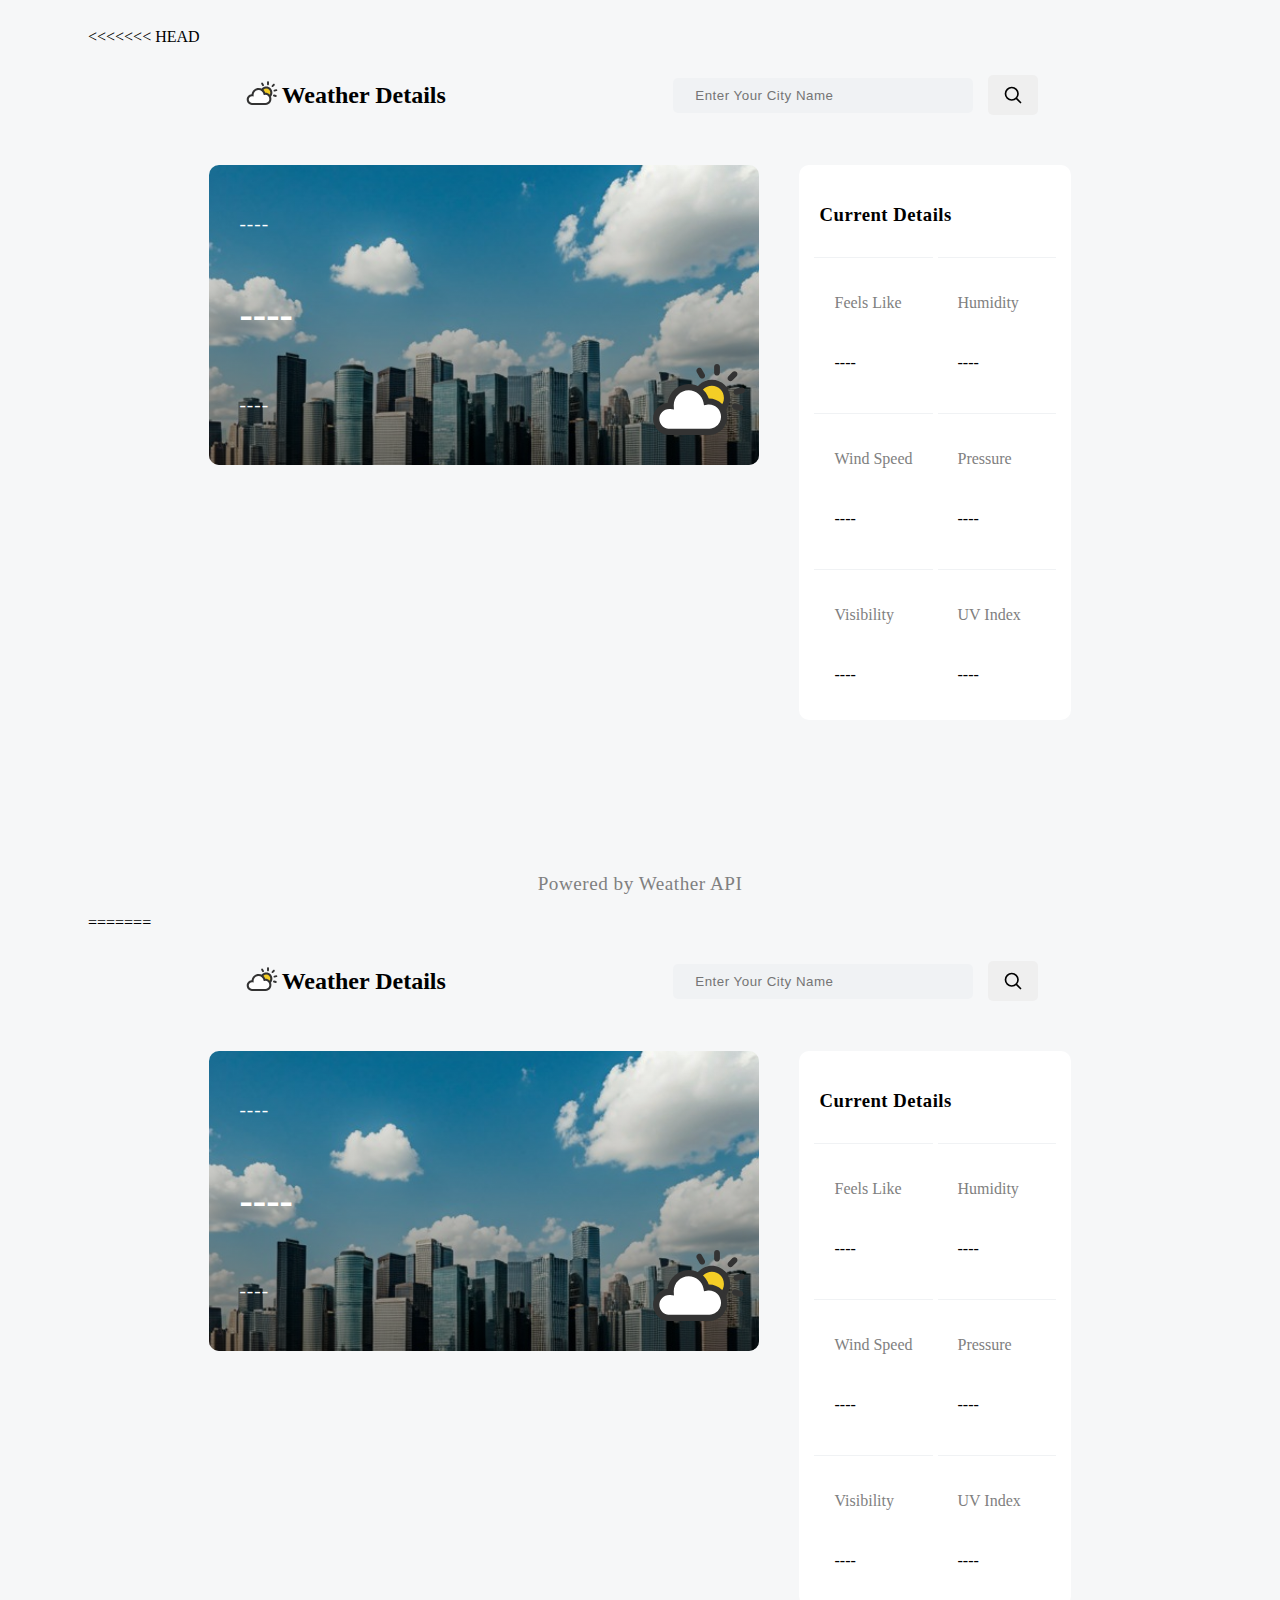
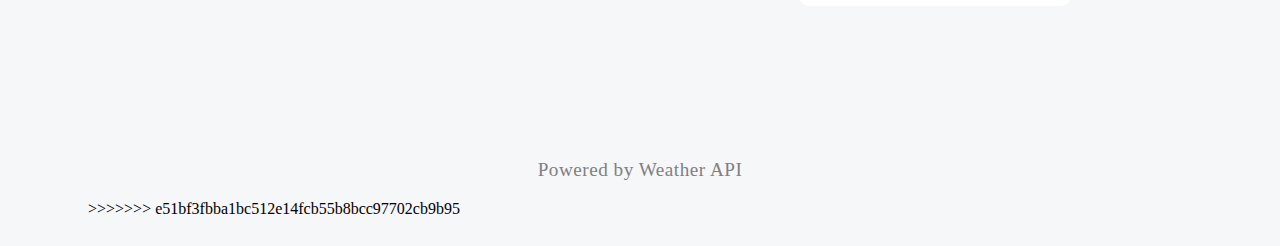
<file: index.html>
<<<<<<< HEAD
<!DOCTYPE html>
<html lang="en">

<head>
    <meta charset="UTF-8">
    <meta name="viewport" content="width=device-width, initial-scale=1.0">
    <link rel="stylesheet" href="style.css">
    <title>Document</title>
</head>

<body>

    <div class="MainDiv">
        <div class="Header">
            <div class="logosection">
                <img class="imgsvg" src="weather.svg" alt="">
                <h2>Weather Details</h2>
            </div>
            <div class="searchsection">
                <input type="text" id="inputbox" placeholder="Enter Your City Name">
                <button id="searchbtn"><img class="searchsvg" src="search.svg" alt=""></button>
            </div>
        </div>
        <div class="SecoundDiv">
            <div class="weatherimg">
                <img class="weatherimg" id="weather_icon" src="weatherimg.jpeg" alt="">
                <div class="textsection">
                    <div class="weatherdetailsdiv">
                        <h3 id="cityname">----</h3>
                        <h1 id="temp">----</h1>
                        <h3 id="condition">----</h3>
                    </div>
                    <div>
                        <img class="imgsvgabsolute" src="weather.svg" alt="">
                    </div>
                </div>
            </div>
            <div class="weatheralldetailsdiv">
                <h3>Current Details</h3>
                <div class="MainDetailsDiv">
                    <div class="weatheralldetails1div">
                        <div>
                            <p>Feels Like</p>
                            <p id="FeelsLike">----</p>
                        </div>
                        <div>
                            <p>Humidity</p>
                            <p id="Humidity">----</p>
                        </div>
                        <div>
                            <p>Wind Speed</p>
                            <p id="windspeed">----</p>
                        </div>
                        <div>
                            <p>Pressure</p>
                            <p id="Pressure">----</p>
                        </div>
                        <div>
                            <p>Visibility</p>
                            <p id="Visibility">----</p>
                        </div>
                        <div>
                            <p>UV Index</p>
                            <p id="UVIndex">----</p>
                        </div>
                    </div>
                </div>
            </div>
        </div>
        <div class="Footer">
            <p>Powered by Weather API</p>
        </div>
    </div>
    </div>



    <script src="script.js"></script>
</body>

=======
<!DOCTYPE html>
<html lang="en">

<head>
    <meta charset="UTF-8">
    <meta name="viewport" content="width=device-width, initial-scale=1.0">
    <link rel="stylesheet" href="style.css">
    <title>Document</title>
</head>

<body>

    <div class="MainDiv">
        <div class="Header">
            <div class="logosection">
                <img class="imgsvg" src="weather.svg" alt="">
                <h2>Weather Details</h2>
            </div>
            <div class="searchsection">
                <input type="text" id="inputbox" placeholder="Enter Your City Name">
                <button id="searchbtn"><img class="searchsvg" src="search.svg" alt=""></button>
            </div>
        </div>
        <div class="SecoundDiv">
            <div class="weatherimg">
                <img class="weatherimg" id="weather_icon" src="weatherimg.jpeg" alt="">
                <div class="textsection">
                    <div class="weatherdetailsdiv">
                        <h3 id="cityname">----</h3>
                        <h1 id="temp">----</h1>
                        <h3 id="condition">----</h3>
                    </div>
                    <div>
                        <img class="imgsvgabsolute" src="weather.svg" alt="">
                    </div>
                </div>
            </div>
            <div class="weatheralldetailsdiv">
                <h3>Current Details</h3>
                <div class="MainDetailsDiv">
                    <div class="weatheralldetails1div">
                        <div>
                            <p>Feels Like</p>
                            <p id="FeelsLike">----</p>
                        </div>
                        <div>
                            <p>Humidity</p>
                            <p id="Humidity">----</p>
                        </div>
                        <div>
                            <p>Wind Speed</p>
                            <p id="windspeed">----</p>
                        </div>
                        <div>
                            <p>Pressure</p>
                            <p id="Pressure">----</p>
                        </div>
                        <div>
                            <p>Visibility</p>
                            <p id="Visibility">----</p>
                        </div>
                        <div>
                            <p>UV Index</p>
                            <p id="UVIndex">----</p>
                        </div>
                    </div>
                </div>
            </div>
        </div>
        <div class="Footer">
            <p>Powered by Weather API</p>
        </div>
    </div>
    </div>



    <script src="script.js"></script>
</body>

>>>>>>> e51bf3fbba1bc512e14fcb55b8bcc97702cb9b95
</html>
</file>
<file: style.css>
<<<<<<< HEAD
*{
    margin: 0;
    padding: 0;
}
body{
    background-color: #f6f7f8;
    padding: 20px 80px;
}
.MainDiv{
    display: grid;
    grid-template-columns: 1fr 3fr 1fr;
    grid-template-columns: auto;
    display: block; 
}
.Header{
    display: flex;
    justify-content:space-around;
    padding: 16px 40px;
}
.imgsvg{
    width: 40px;
    height: 40px;
}
.searchsvg{
    width: 20px;
    height: 20px;
}
.logosection{
    display: flex;
    align-items: center;
}
.searchsection{
    display: flex;
    justify-content: center;
    align-items: center;
    gap: 15px;
}
#inputbox{
    padding: 5px 22px;
    width: 300px;
    height: 35px;
    border-radius: 5px;
    border: none;
    background-color: #f0f2f4;
    letter-spacing: 0.5px;
}
#searchbtn{
    padding: 10px 15px;
    border-radius: 5px;
    border: none;
    cursor: pointer;
}
.SecoundDiv{
    padding: 20px 40px;
    display: flex;
    justify-content: center;
    gap: 40px;
}
.weatherimg{
    width: 550px;
    height: 300px;
    object-fit: cover;
    border-radius: 10px;
    position: relative;
}
.textsection{
    top: 0;
    left: 0;
    width: 100%;
    height: 100%;
    position: absolute;
    display: flex;
    justify-content: space-between;
    align-items: end;
    background-image: linear-gradient(0deg, rgba(0, 0, 0, 0.5) 0%, rgba(0, 0, 0, 0) 100%);
    color: white;
    border-radius: 10px;
}
.imgsvgabsolute{
    width: 120px;
    height: 120px;
}
.weatherdetailsdiv{
    margin: 30px;
    display: flex;
    flex-direction: column;
    gap: 10px;

    h1{
        font-size: 2.5rem;
        font-weight:bolder;
    }
    h3{
        font-size: 1.2rem;
        font-weight:500;
        letter-spacing: 1px;
    }
}
.weatheralldetailsdiv{
    background-color: #ffffff;
    display: grid;
    grid-template-rows: 1fr 5fr;
    border-radius: 10px;

    h3{
        padding: 20px 0px 0px 20px;
        letter-spacing: 0.5px;
    }
}
.MainDetailsDiv{
    padding: 0px 15px;
    border-radius: 10px;
}
.weatheralldetails1div{
    display: grid;
    grid-template-columns: 1fr 1fr;
    gap: 5px;

    div{
        display: flex;
        flex-direction: column;
        gap: 10px;
        padding: 20px;

        border: 1px solid #f0f2f4;
        border-left: none;
        border-right: none;
        border-bottom: none;
    }
    div :first-child{
    color: gray; 
    }
}

.Footer{
    margin: 12% 0 0 0;
    text-align: center;
    color: gray;
    font-size: 1.2rem;
    letter-spacing: 0.5px;
    font-weight: 400;
}

/* --- Responsive Design Media Queries --- */

/* Medium Screens (e.g., Tablets, up to 768px) */
@media screen and (max-width: 768px) {
    body {
        padding: 10px 20px; /* Reduced overall padding */
    }

    /* Header adjustments: stack vertically */
    .Header {
        flex-direction: column;
        padding: 10px 0;
        gap: 15px;
    }

    .logosection {
        justify-content: center;
    }

    .searchsection {
        width: 100%;
        justify-content: center;
    }

    #inputbox {
        width: 70%;
        height: 30px;
        padding: 5px 15px;
        flex-grow: 1;
    }

    /* Main Content adjustments: stack vertically */
    .SecoundDiv {
        flex-direction: column;
        padding: 20px 0px;
        gap: 20px;
    }

    .weatherimg {
        width: 100%; /* Full width */
        height: 250px;
    }
    
    .weatheralldetailsdiv{
        width: 100%; 
    }

    .imgsvgabsolute {
        width: 80px;
        height: 80px;
    }

    .weatherdetailsdiv {
        margin: 20px;
    }
}

/* Small Screens (e.g., Mobile Phones, up to 480px) */
@media screen and (max-width: 480px) {
    /* Detail grid switch to single column and horizontal alignment */
    .weatheralldetails1div {
        grid-template-columns: 1fr; /* Single column layout */
    }

    .weatheralldetails1div div {
        flex-direction: row; /* Display label and value side-by-side */
        justify-content: space-between;
        align-items: center;
        padding: 15px 20px;
    }

    .Footer {
        font-size: 1rem;
        margin: 5% 0 0 0;
    }
=======
*{
    margin: 0;
    padding: 0;
}
body{
    background-color: #f6f7f8;
    padding: 20px 80px;
}
.MainDiv{
    display: grid;
    grid-template-columns: 1fr 3fr 1fr;
    grid-template-columns: auto;
    display: block; 
}
.Header{
    display: flex;
    justify-content:space-around;
    padding: 16px 40px;
}
.imgsvg{
    width: 40px;
    height: 40px;
}
.searchsvg{
    width: 20px;
    height: 20px;
}
.logosection{
    display: flex;
    align-items: center;
}
.searchsection{
    display: flex;
    justify-content: center;
    align-items: center;
    gap: 15px;
}
#inputbox{
    padding: 5px 22px;
    width: 300px;
    height: 35px;
    border-radius: 5px;
    border: none;
    background-color: #f0f2f4;
    letter-spacing: 0.5px;
}
#searchbtn{
    padding: 10px 15px;
    border-radius: 5px;
    border: none;
    cursor: pointer;
}
.SecoundDiv{
    padding: 20px 40px;
    display: flex;
    justify-content: center;
    gap: 40px;
}
.weatherimg{
    width: 550px;
    height: 300px;
    object-fit: cover;
    border-radius: 10px;
    position: relative;
}
.textsection{
    top: 0;
    left: 0;
    width: 100%;
    height: 100%;
    position: absolute;
    display: flex;
    justify-content: space-between;
    align-items: end;
    background-image: linear-gradient(0deg, rgba(0, 0, 0, 0.5) 0%, rgba(0, 0, 0, 0) 100%);
    color: white;
    border-radius: 10px;
}
.imgsvgabsolute{
    width: 120px;
    height: 120px;
}
.weatherdetailsdiv{
    margin: 30px;
    display: flex;
    flex-direction: column;
    gap: 10px;

    h1{
        font-size: 2.5rem;
        font-weight:bolder;
    }
    h3{
        font-size: 1.2rem;
        font-weight:500;
        letter-spacing: 1px;
    }
}
.weatheralldetailsdiv{
    background-color: #ffffff;
    display: grid;
    grid-template-rows: 1fr 5fr;
    border-radius: 10px;

    h3{
        padding: 20px 0px 0px 20px;
        letter-spacing: 0.5px;
    }
}
.MainDetailsDiv{
    padding: 0px 15px;
    border-radius: 10px;
}
.weatheralldetails1div{
    display: grid;
    grid-template-columns: 1fr 1fr;
    gap: 5px;

    div{
        display: flex;
        flex-direction: column;
        gap: 10px;
        padding: 20px;

        border: 1px solid #f0f2f4;
        border-left: none;
        border-right: none;
        border-bottom: none;
    }
    div :first-child{
    color: gray; 
    }
}

.Footer{
    margin: 12% 0 0 0;
    text-align: center;
    color: gray;
    font-size: 1.2rem;
    letter-spacing: 0.5px;
    font-weight: 400;
}

/* --- Responsive Design Media Queries --- */

/* Medium Screens (e.g., Tablets, up to 768px) */
@media screen and (max-width: 768px) {
    body {
        padding: 10px 20px; /* Reduced overall padding */
    }

    /* Header adjustments: stack vertically */
    .Header {
        flex-direction: column;
        padding: 10px 0;
        gap: 15px;
    }

    .logosection {
        justify-content: center;
    }

    .searchsection {
        width: 100%;
        justify-content: center;
    }

    #inputbox {
        width: 70%;
        height: 30px;
        padding: 5px 15px;
        flex-grow: 1;
    }

    /* Main Content adjustments: stack vertically */
    .SecoundDiv {
        flex-direction: column;
        padding: 20px 0px;
        gap: 20px;
    }

    .weatherimg {
        width: 100%; /* Full width */
        height: 250px;
    }
    
    .weatheralldetailsdiv{
        width: 100%; 
    }

    .imgsvgabsolute {
        width: 80px;
        height: 80px;
    }

    .weatherdetailsdiv {
        margin: 20px;
    }
}

/* Small Screens (e.g., Mobile Phones, up to 480px) */
@media screen and (max-width: 480px) {
    /* Detail grid switch to single column and horizontal alignment */
    .weatheralldetails1div {
        grid-template-columns: 1fr; /* Single column layout */
    }

    .weatheralldetails1div div {
        flex-direction: row; /* Display label and value side-by-side */
        justify-content: space-between;
        align-items: center;
        padding: 15px 20px;
    }

    .Footer {
        font-size: 1rem;
        margin: 5% 0 0 0;
    }
>>>>>>> e51bf3fbba1bc512e14fcb55b8bcc97702cb9b95
}
</file>
